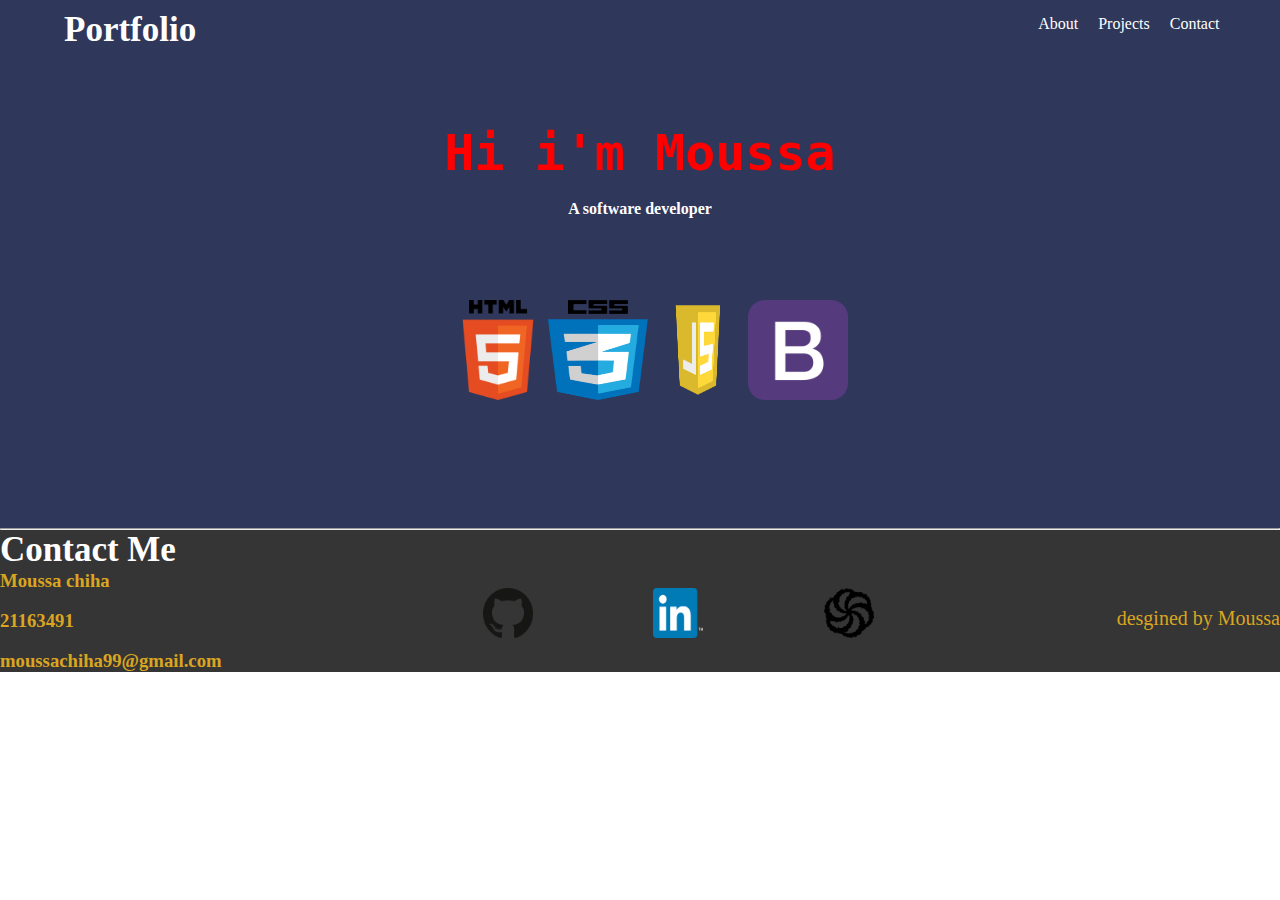
<file: checkpoint  CSS/index.html>
<!DOCTYPE html>
<html lang="en">
<head>
    <meta charset="UTF-8">
    <meta name="viewport" content="width=device-width, initial-scale=1.0">
    <title>index.html</title>
    <link rel="stylesheet" href="css/style1.css">
</head>
<body>
    <div class="x">
<nav>  
   <h2>Portfolio</h2>
 <ul>
     <li><a href="index.html">About </a></li>
     <li><a href="projects.html"> Projects</a></li>
     <li><a href="contact.html">Contact </a></li>

 </ul>
</nav> 

<h1></a>Hi i'm Moussa</h1>
<br>
<h4>A software developer</h4>

<br>
<div class="imge" >
    
<img src="res/512px-HTML5_logo_and_wordmark.svg.png" alt="html " width="100px" height="100px">
<img src="res/1200px-CSS.3.svg.png" alt="css " width="100px" height="100px">
<img src="res/logo-javascript-png-html-code-allows-to-embed-javascript-logo-in-your-website-587.png" alt="js " width="100px" height="100px">
<img src="res/480px-Bootstrap_logo.svg.png" alt="bootstrap " width="100px" height="100px">
</div>
<hr>
</div>
<footer>
    <p>desgined by Moussa</p>
  <h2>Contact Me</h2>  
<h3>Moussa chiha</h3>
<br>

<h3>21163491</h3>

<br>
<h3>moussachiha99@gmail.com</h3>

<div class="y" >
<a href="http://github.com/" target="_block ">
<img src="res/github.png" width="50px" height="50px"alt></a>
<a href="https://waelzegneni.github.io/HtmlCheckpoint/linkedin.com" target="_block ">
<img src="res/linked in.png" width="50px" height="50px"alt></a>
<a href="https://www.codewars.com/" target="_block ">
<img src="res/codewars-512.webp" width="50px" height="50px"alt></a>
</div>
</footer>
</body>
</html
</file>
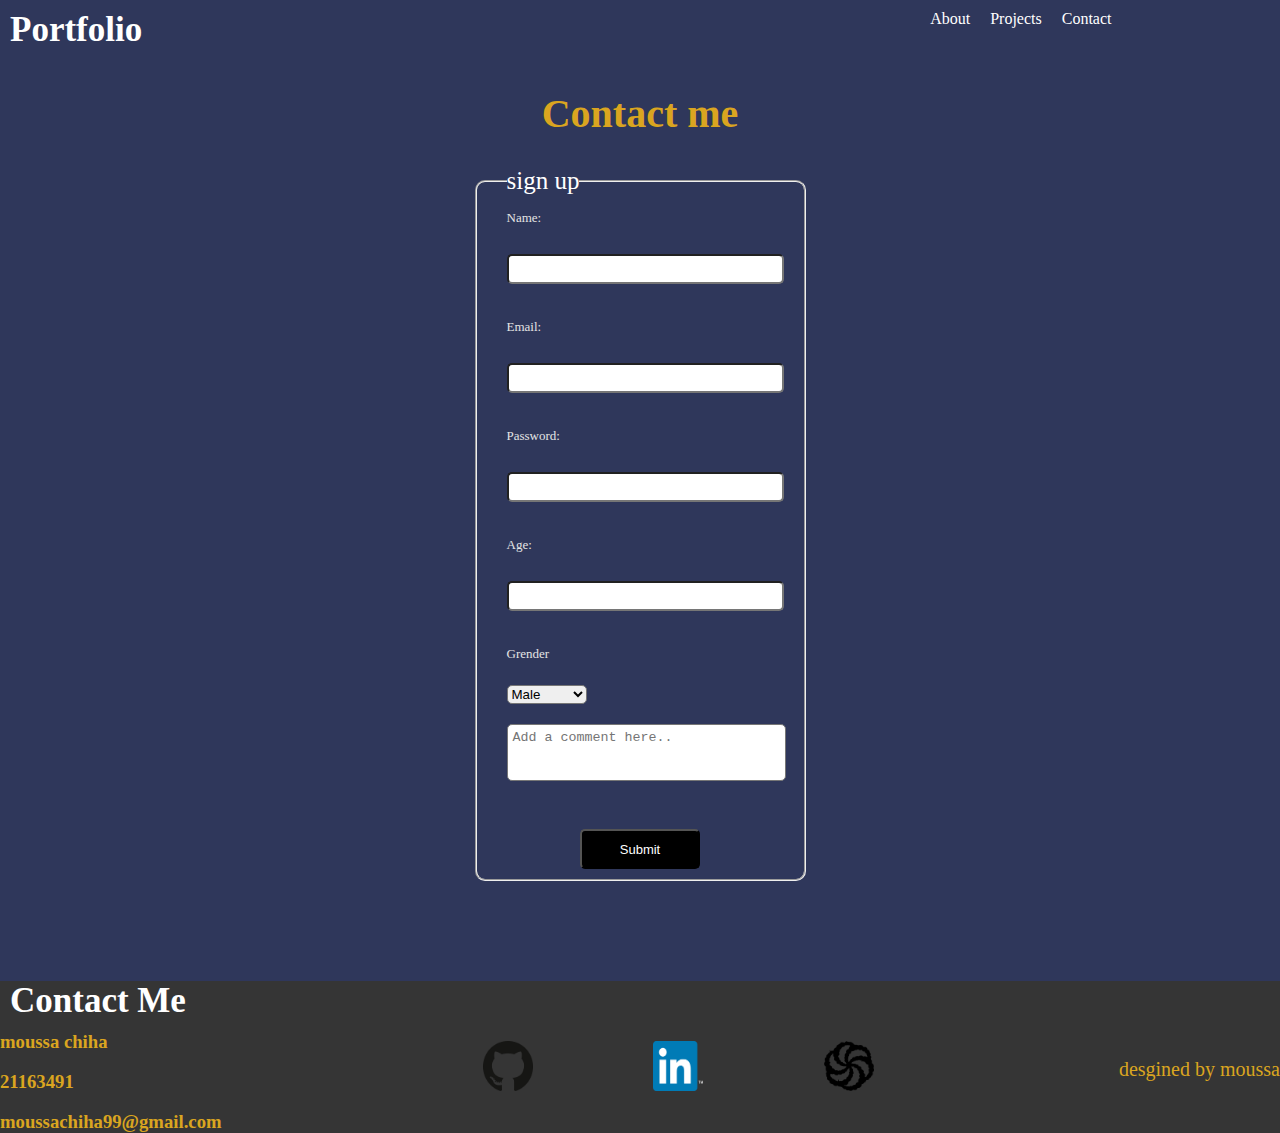
<file: checkpoint  CSS/contact.html>
<!DOCTYPE html>
<html lang="en">
<head>
    <meta charset="UTF-8">
    <meta name="viewport" content="width=device-width, initial-scale=1.0">
    <title>contact.html</title>
    <link rel="stylesheet" href="css/style2.css">
</head>
<body id="contact-body">
    <div>
    <nav>  
        <h2>Portfolio</h2>
      <ul>
          <li> <a  href="index.html"> About</a></li>
          <li><a  href="projects.html"> Projects</a></li>
          <li><a  href="contact.html">Contact </a></li>
     
      </ul>
     </nav> </div>
      <center><h1 id="contact">Contact me</h1></center>
      <form >
      <fieldset>
        <legend>sign up</legend>
        <label for="name">Name:</label>
        <br>
        <input type="text">
        <br>
        <label for="email">Email:</label>
        <br>
        <input type="email">
        <br>
        <label for="password">Password:</label>
        <br>
        <input type="Password">
        <br>
        <label for="age">Age:</label>
        <br>
        <input type="Number">
        <br>
        <label>Grender</label>
        <br>
        <select>
        <option value="male">Male</option>
        <option value="female">Female</option> 
    </select>
    <br>
        <textarea name="" id="textarea" cols="30" rows="3" placeholder="Add a comment here.."></textarea>
        <br>
        <button>Submit</button>
       
    </form>
      </fieldset>
     

     <footer>
        <p>desgined by moussa</p>
        <h2>Contact Me</h2>
        <h3>moussa chiha</h3>
        <br>
        
        <h3>21163491</h3>
        <br>
        
        <h3>moussachiha99@gmail.com</h3>
        <div class="y">
        <a href="http://github.com/" target="_block ">
        <img src="res/github.png" width="50px" height="50px"alt></a>
        <a href="https://waelzegneni.github.io/HtmlCheckpoint/linkedin.com" target="_block ">
        <img src="res/linked in.png" width="50px" height="50px"alt></a>
        <a href="https://www.codewars.com/" target="_block ">
        <img src="res/codewars-512.webp" width="50px" height="50px"alt></a></div>
        </footer>



</body>
</html>
</file>
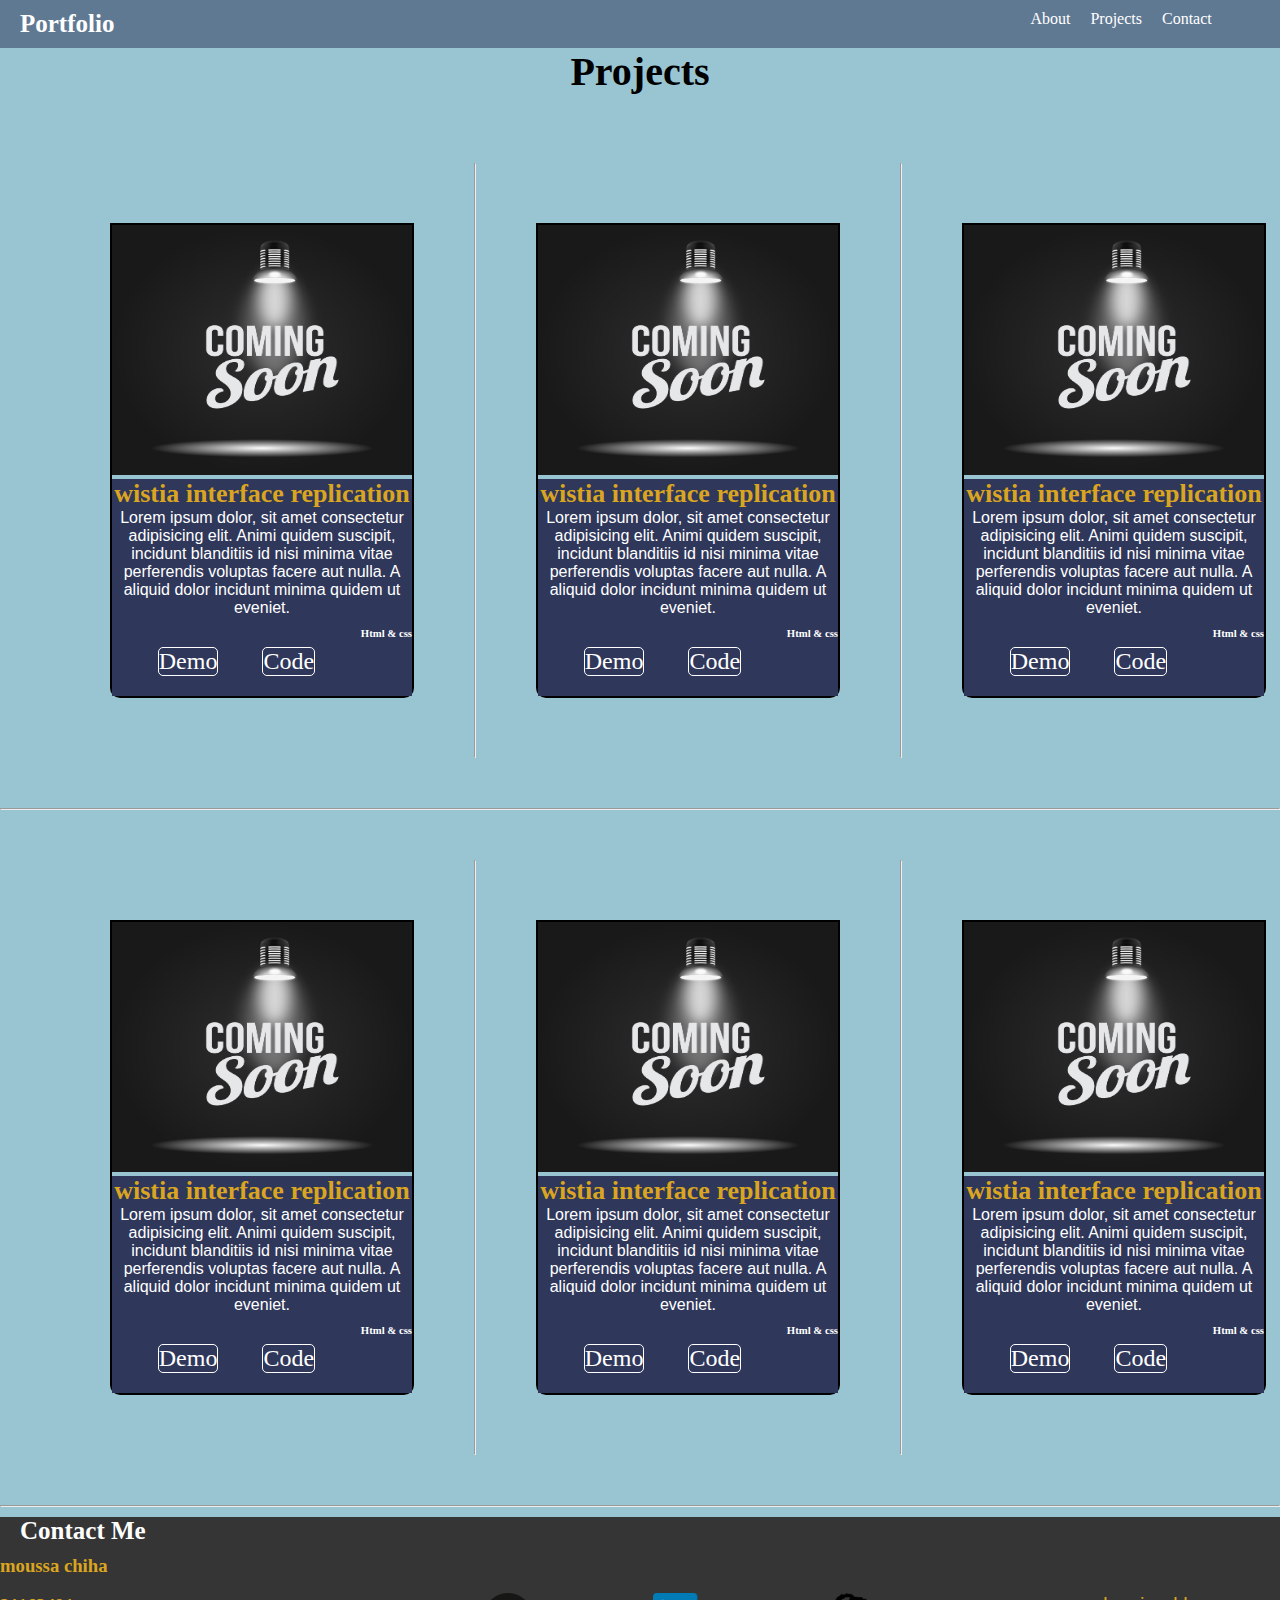
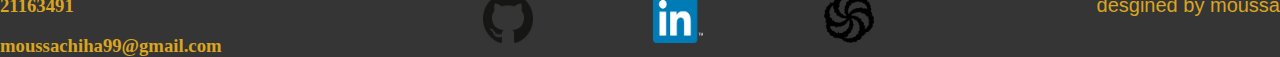
<file: checkpoint  CSS/projects.html>
<!DOCTYPE html>
<html lang="en">
<head>
    <meta charset="UTF-8">
    <meta name="viewport" content="width=device-width, initial-scale=1.0">
    <title>projects.html</title>
    <link rel="stylesheet" href="css/style3.css">
</head>
<body>
    <nav>  
        <h2>Portfolio</h2>
      <ul>
          <li> <a  href="index.html"> About</a></li>
          <li><a  href="projects.html"> Projects</a></li>
          <li><a  href="contact.html">Contact </a></li>
     
      </ul>
     </nav> 
      <center><h1 >Projects </h1></center>
     <br>
     <div class="tri">
     <div class="cadre" ><img src="res/coming-soon.png" alt="img" height="250" width="300">
     <div class="stylecadre">  
     <h3 class="styletext">wistia interface replication</h3>
<p>Lorem ipsum dolor, sit amet consectetur adipisicing elit. Animi
     quidem suscipit, incidunt blanditiis id nisi minima vitae perferendis
      voluptas facere aut nulla. A aliquid dolor incidunt minima quidem ut eveniet.</p>
      <div id ="bouton">
      <a href >Demo</a>
      <a href >Code</a>
      <h6>Html & css</h6></div></div> </div>
<hr>
<div class="cadre"><img src="res/coming-soon.png" alt="img" height="250" width="300">
    <div class="stylecadre"> 
<h3 class="styletext">wistia interface replication</h3>
<p>Lorem ipsum dolor, sit amet consectetur adipisicing elit. Animi
quidem suscipit, incidunt blanditiis id nisi minima vitae perferendis
 voluptas facere aut nulla. A aliquid dolor incidunt minima quidem ut eveniet.</p>
 <div id ="bouton">
 <a href >Demo</a>
 <a href >Code</a>
 <h6>Html & css</h6></div></div></div>
<hr>
<div class="cadre" ><img src="res/coming-soon.png" alt="img" height="250" width="300">
    <div class="stylecadre">
<h3 class="styletext">wistia interface replication</h3>
<p>Lorem ipsum dolor, sit amet consectetur adipisicing elit. Animi
quidem suscipit, incidunt blanditiis id nisi minima vitae perferendis
 voluptas facere aut nulla. A aliquid dolor incidunt minima quidem ut eveniet.</p>
 <div id ="bouton">
 <a href >Demo</a>
 <a href >Code</a>
 <h6>Html & css</h6></div></div></div></div>
<hr>
<div class="tri">
<div class="cadre"><img src="res/coming-soon.png" alt="img" height="250" width="300">
    <div class="stylecadre">
<h3 class="styletext" >wistia interface replication</h3>
<p>Lorem ipsum dolor, sit amet consectetur adipisicing elit. Animi
quidem suscipit, incidunt blanditiis id nisi minima vitae perferendis
 voluptas facere aut nulla. A aliquid dolor incidunt minima quidem ut eveniet.</p>
 <div id ="bouton">
    <a href >Demo</a>
   <a href >Code</a>
 
 <h6>Html & css</h6></div></div></div>
<hr>
<div class="cadre"><img src="res/coming-soon.png" alt="img" height="250" width="300">
    <div class="stylecadre"> 
<h3 class="styletext">wistia interface replication</h3>
<p>Lorem ipsum dolor, sit amet consectetur adipisicing elit. Animi
quidem suscipit, incidunt blanditiis id nisi minima vitae perferendis
 voluptas facere aut nulla. A aliquid dolor incidunt minima quidem ut eveniet.</p>
 <div id="bouton"><a href >Demo</a>
 <a href >Code</a>
 <h6>Html & css</h6></div></div></div>
<hr>
  <div class="cadre"><img src="res/coming-soon.png" alt="img" height="250" width="300">
    <div class="stylecadre"> 
        <h3 class="styletext">wistia interface replication</h3>
        <p>Lorem ipsum dolor, sit amet consectetur adipisicing elit. Animi
         quidem suscipit, incidunt blanditiis id nisi minima vitae perferendis
        voluptas facere aut nulla. A aliquid dolor incidunt minima quidem ut eveniet.</p>
       <div id="bouton"> <a href >Demo</a>
        <a href >Code</a>
        <h6>Html & css</h6> 
       </div>
    </div>
   </div>
</div>
<hr>
     <footer>
        <p>desgined by moussa</p>
        <h2>Contact Me</h2>
        <h3>moussa chiha</h3>
        <br> 
        
        <h3>21163491</h3>
        <br>
        
        <h3>moussachiha99@gmail.com</h3>
        <div class="y">
        <a href="http://github.com/" target="_block ">
        <img src="res/github.png" width="50px" height="50px"alt></a>
        <a href="https://waelzegneni.github.io/HtmlCheckpoint/linkedin.com" target="_block ">
        <img src="res/linked in.png" width="50px" height="50px"alt></a>
        <a href="https://www.codewars.com/" target="_block ">
        <img src="res/codewars-512.webp" width="50px" height="50px"alt></a>
    </div>
        </footer>

</body>
</html>
</file>
<file: checkpoint  CSS/css/style1.css>
*{
    margin: 0;
    padding: 0;
  position: relative;
}
nav{
display: flex;    

}

nav h2{
    margin-left: 5%;
    padding-top: 10px;
    padding-bottom: 10px;
    color: white;
    cursor: pointer;
}
ul{
    display: flex;
    margin-left: 65%;
}
ul li :hover{
    color: goldenrod;
}

ul li{
    list-style: none;
    margin-left: 10px;
    margin-right: 10px;
    padding-top: 15px;
    padding-bottom: 10px;
}
ul li a {
    color: white;
    text-decoration: none;
    transition: 0.2s; 
}
.x{background-color: #2F375B;}
ul li :hover{
    color: goldenrod;
}

h1 {
    font-family: monospace;
    font-size :50px;
    text-align: center;
    margin-top: 5%;
    color: red;
}
h1:hover{
    
    cursor: pointer;
    color: goldenrod;
}
h4 {
   color:white; 
    text-align: center;
}
.imge {
display: flex;
margin-left: 35%;
margin-right: 5%;
margin-top: 5%;
margin-bottom: 10%;
}
h2 {
    font-size: 35px;
    color: white;
}
h3{
    color:goldenrod;
}
p {
     font-size: 20px;
    float: right;
    color:goldenrod;
    margin-top: 6%;
}

footer {
    display: block;
    background-color: #353535;
}
.y {
    width: 40% ;
    display:flex;
    justify-content:space-around;
    justify-items:center;
    margin: 0% 0% 0% 33%;
    position:absolute;
    bottom: 30px;
}
footer div a img:hover{
    transition: 0.3s;
    
    transform: rotate(360deg);
}
body div img:hover {
   transition: 0,3s;
   filter: brightness(1);
    border-radius: 50px;
    
}
</file>
<file: checkpoint  CSS/css/style2.css>
*{margin: 0;
padding: 0;
position: relative;
}
nav{
    display: flex;    }
ul{
    display: flex;
    margin-left: 60%;
}

ul li{
    list-style: none;
    margin-left: 10px;
    margin-right: 10px;
    padding-top: 10px;
    padding-bottom: 10px;
}

ul li a {
    color: white;
    text-decoration: none;
    transition: 0.2s;
}

ul li a:hover{
    color: goldenrod;
}

fieldset{
    width: max-content;
    margin-left:auto;
    margin-right: auto;
    padding-left: 30px;
    padding-right: 30px;
    padding-top: 10px;
    padding-bottom: 10px;
    margin-bottom: 100px;
    margin-top: 30px;
    border-radius: 10px;
}

legend{
    color: white;
    font-family: cursive;
    font-size: 25px;
}


label, input{
    display: block;
    margin-top: 5px;
    margin-bottom: 5px;
}

label{
    color: rgb(228, 228, 228);
    font-size: 13px;
    font-family: cursive;
}

input{
    width: 100%;
    height: 20px;
    padding: 3px;
    border-radius: 5px;
    margin-bottom: 12px;
}

input::-webkit-outer-spin-button,
input::-webkit-inner-spin-button {
  -webkit-appearance: none;
  margin: 0;
}

button{
    display: block;
    margin: auto;
    margin-top: 20px;
    width: 120px;
    height: 40px;
    border-radius: 5px;
    margin-top: 30px;
    font-size: 13px;
    color: white;
    background-color: black;
    transition: 0.4s;
}

button:hover{
    color: black;
    background: white;
}

textarea{
    display: block;
    margin-top: 20px;
    padding: 5px;
    border-radius: 5px;
    resize: none;
    width: 100%;
    
}

#contact{
    color: goldenrod;
    width: max-content;
    margin-left: auto;
    margin-right: auto;
    font-size: 40px;
    margin-top: 30px;
}

#contact-body{
    background-color: #2F375B;
}

select{
    width: 30%;
    border-radius: 5px;
}
p {
    font-size: 20px;
   float: right;
   color:goldenrod;
   margin-top: 6%;
}

footer {
   
   background-color: #353535;
  
}
.y {
   width: 40% ;
   display:flex;
   justify-content:space-around;
   justify-items:center;
   margin: 0% 0% 0% 33%;
   position: absolute;
   top: 60px;
  
}
footer div a img:hover{
   transition: 0.3s;
   
   transform: rotate(360deg);
}
h2 {
    font-size: 35px;
    color: white;
    margin: 10px;
    
}
h3{
    color:goldenrod;
}
</file>
<file: checkpoint  CSS/css/style3.css>
*{
    margin: 0;
    padding: 0;
  position: relative;
}
nav{
display: flex; 
 background-color: #607993;
}
ul li :hover{
    color: goldenrod;
}
h1{ font-size: 40px;}
ul{
    display: flex;
    margin-left: 70%;
}
ul li{
    list-style: none;
    margin-left: 10px;
    margin-right: 10px;
    padding-top: 10px;
    padding-bottom: 10px;
}
ul li a {
    color: white;
    text-decoration: none;
    transition: 0.2s; 
} 
h2 {
    font-size: 25px;
    color: white;
    margin: 10px 10px 10px 20px;
}
footer h3{
    color:goldenrod;
}
footer p {
     font-size: 20px;
    float: right;
    color:goldenrod;
    margin-top: 6%;
}

footer {
    display: block;
    background-color: #353535;
}
.y {
    width: 40% ;
    display:flex;
    justify-content:space-around;
    justify-items:center;
    margin: 0% 0% 0% 33%;
    position:absolute;
    bottom: 10px;
}
footer div a img:hover{
    transition: 0.3s;
    
    transform: rotate(360deg);
}

body {
    display: block;
    
    height: auto;
    width: auto;
    background-color: #2F375B 
}
.cadre{
    border: 2px solid black;
   border-bottom-left-radius: 10px;
   border-bottom-right-radius: 10px;
    padding: 0px 0px;
    width: 300px;
    height: auto;
    text-align: center;
    display: block;
    margin: 60px;
}
a:hover{
    
    cursor: pointer;
    color: goldenrod;
}
#bouton a{  
border-radius: 5px ;
display: inline-block;
padding: 0px 0px;
border :1px solid white;
text-decoration: none;
text-align: center;
font-size: x-large;
margin: 20px;

}
h6{
    float: right;
}
body{
 
    background-color: #99C5D2;
}
.tri {
   display: inline-flex;
margin: 50px;

    justify-content:space-evenly;
}
.stylecadre{ 
    text-align: center;
    background-color: #2F375B;
    margin: 0px ;
    padding:0px ;
    height: max-content;

}
.styletext {
    text-align: center;
    color: goldenrod;
    font-weight: bolder;
    font-size: 26px;
    font-family: cursive;
   

}
p{
    color: white;
    text-align: center;
    font-family: Arial, Helvetica, sans-serif;
    margin-bottom: 10px;
}
h6,a{ color: white;}
</file>
